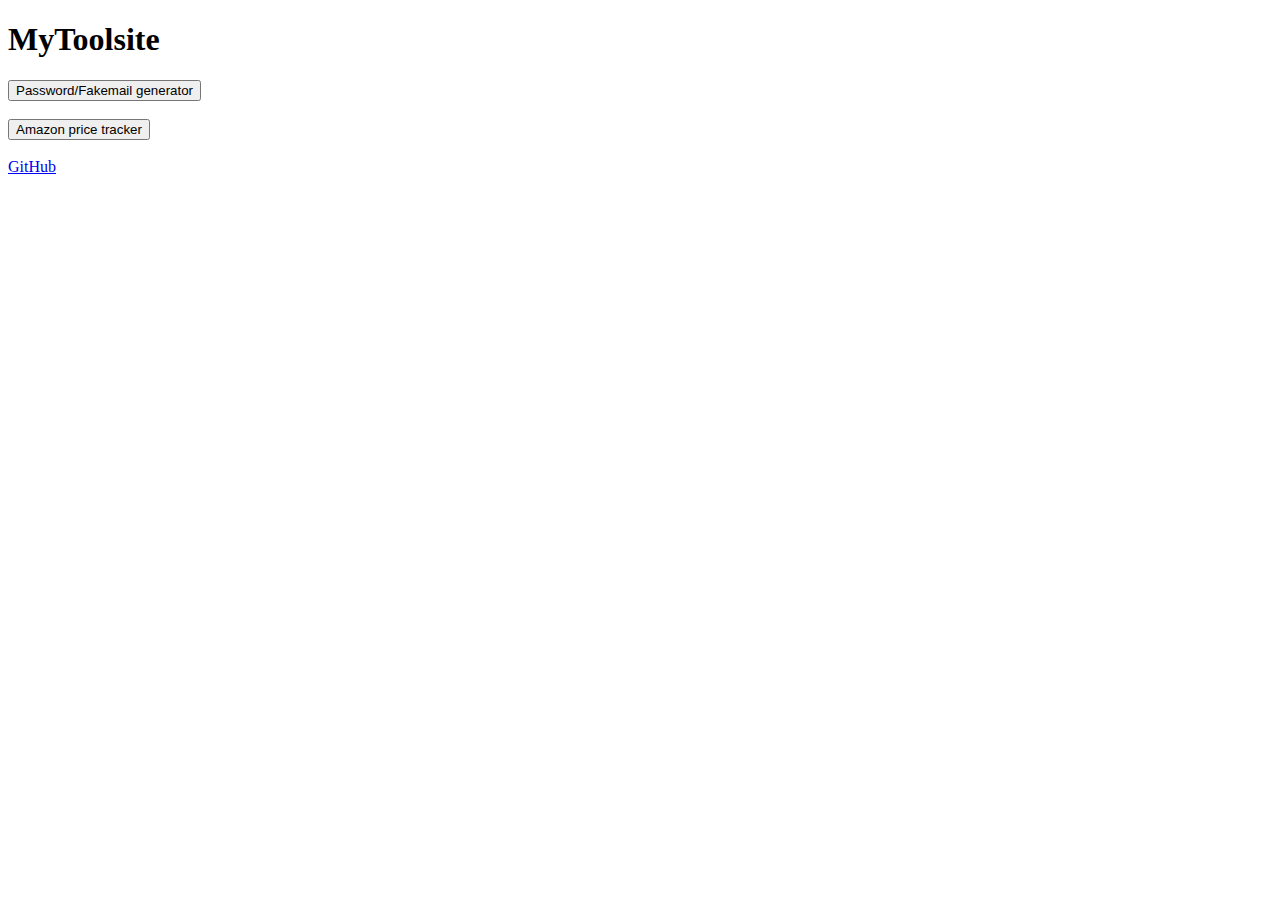
<file: templates/index.html>
<!DOCTYPE html>
<html lang="en">
<head>
    <meta charset="UTF-8">
    <title>Toolsite</title>
</head>
<body>
    <h1>MyToolsite</h1>
    <form action="/generate">
        <input type="submit" value="Password/Fakemail generator">
    </form>
    <br>
    <form action="/amazon">
        <input type="submit" value="Amazon price tracker">
    </form>
    <br>
    <a href="https://github.com/Bmbus/Toolsite">GitHub</a>
</body>
</html>
</file>
